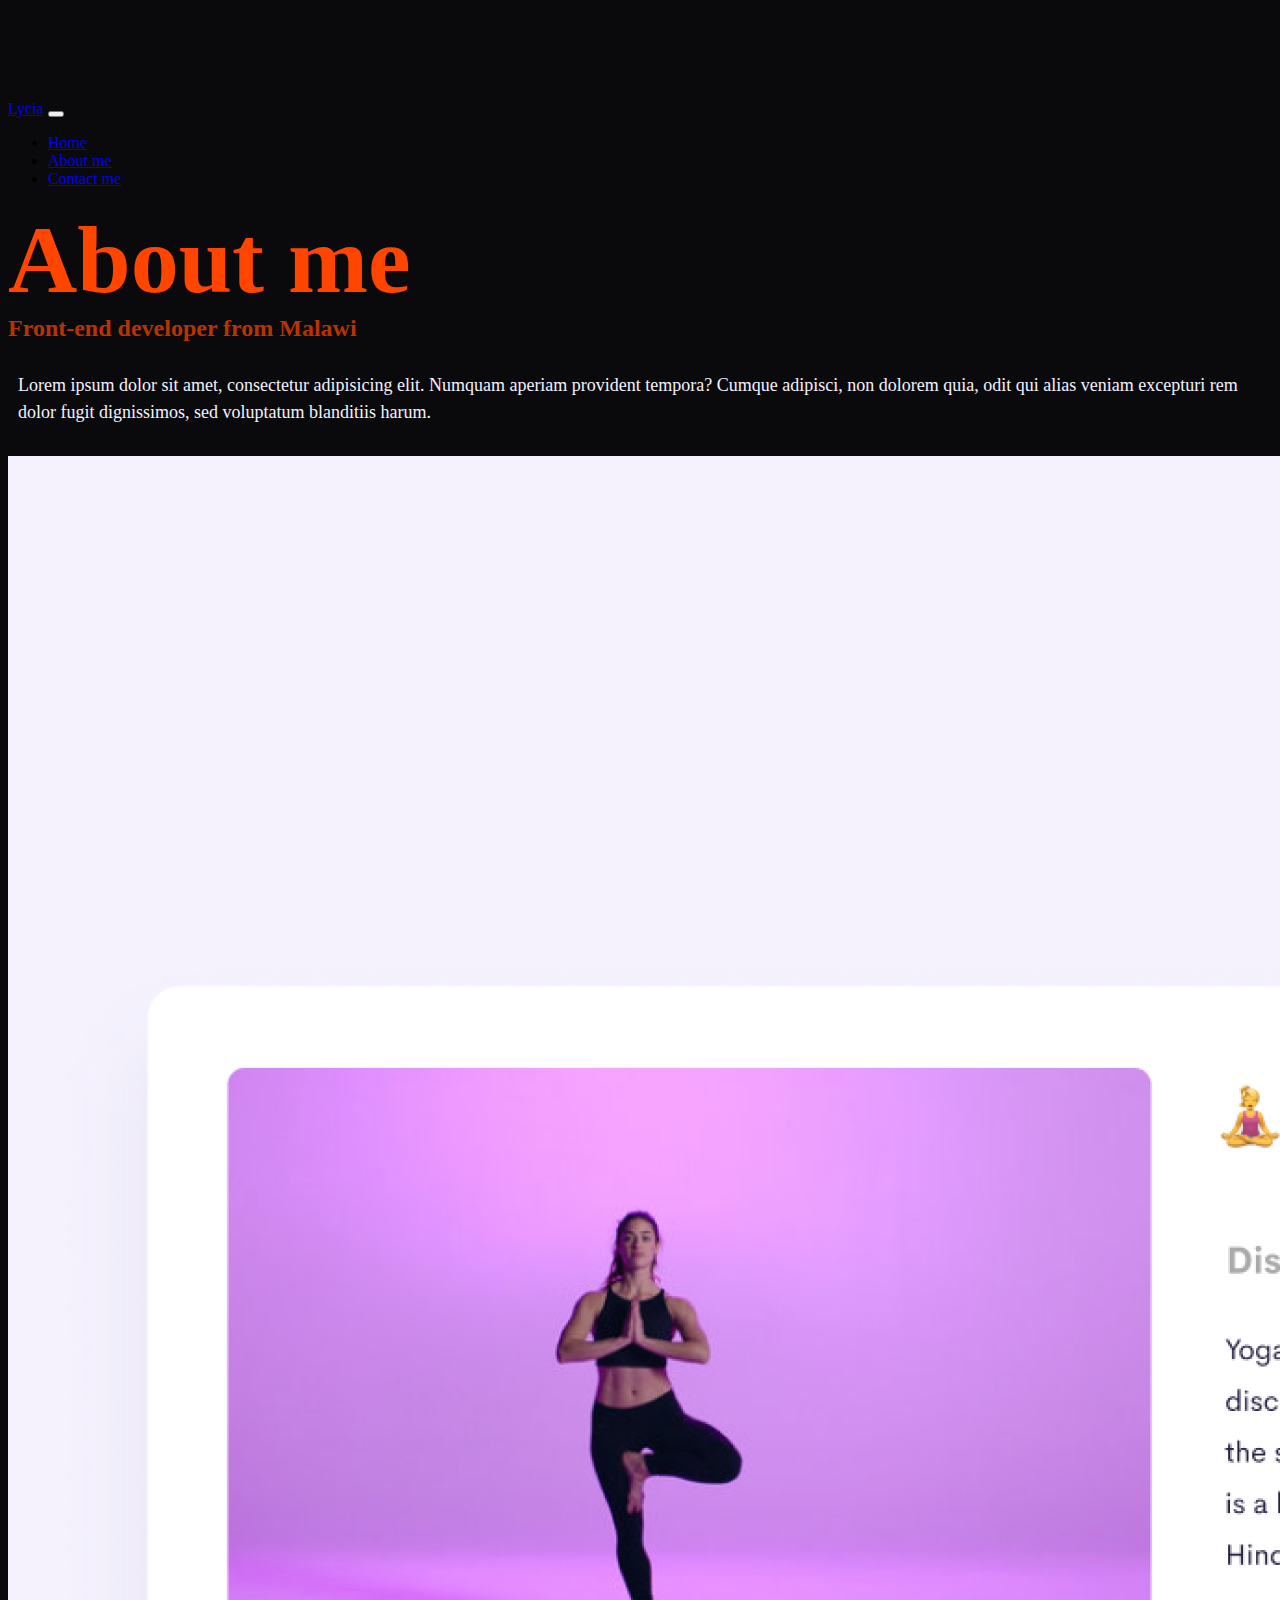
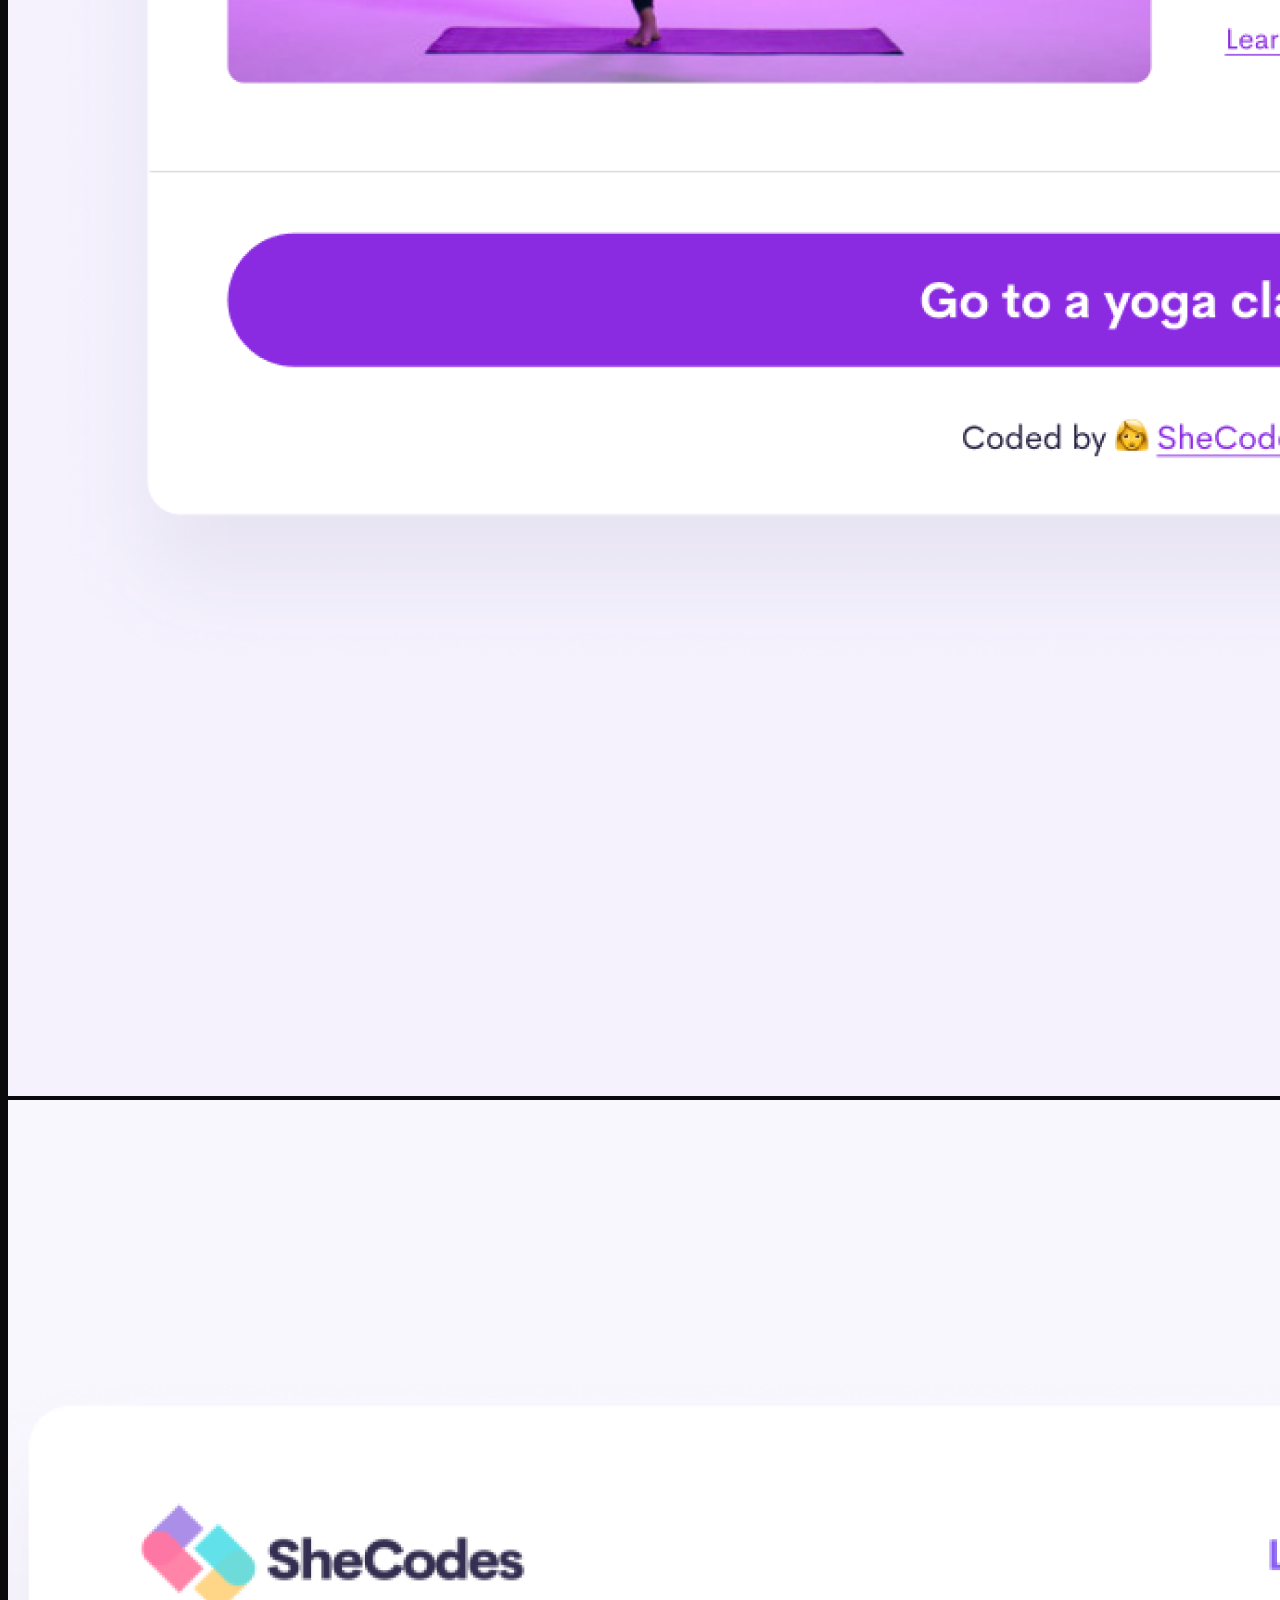
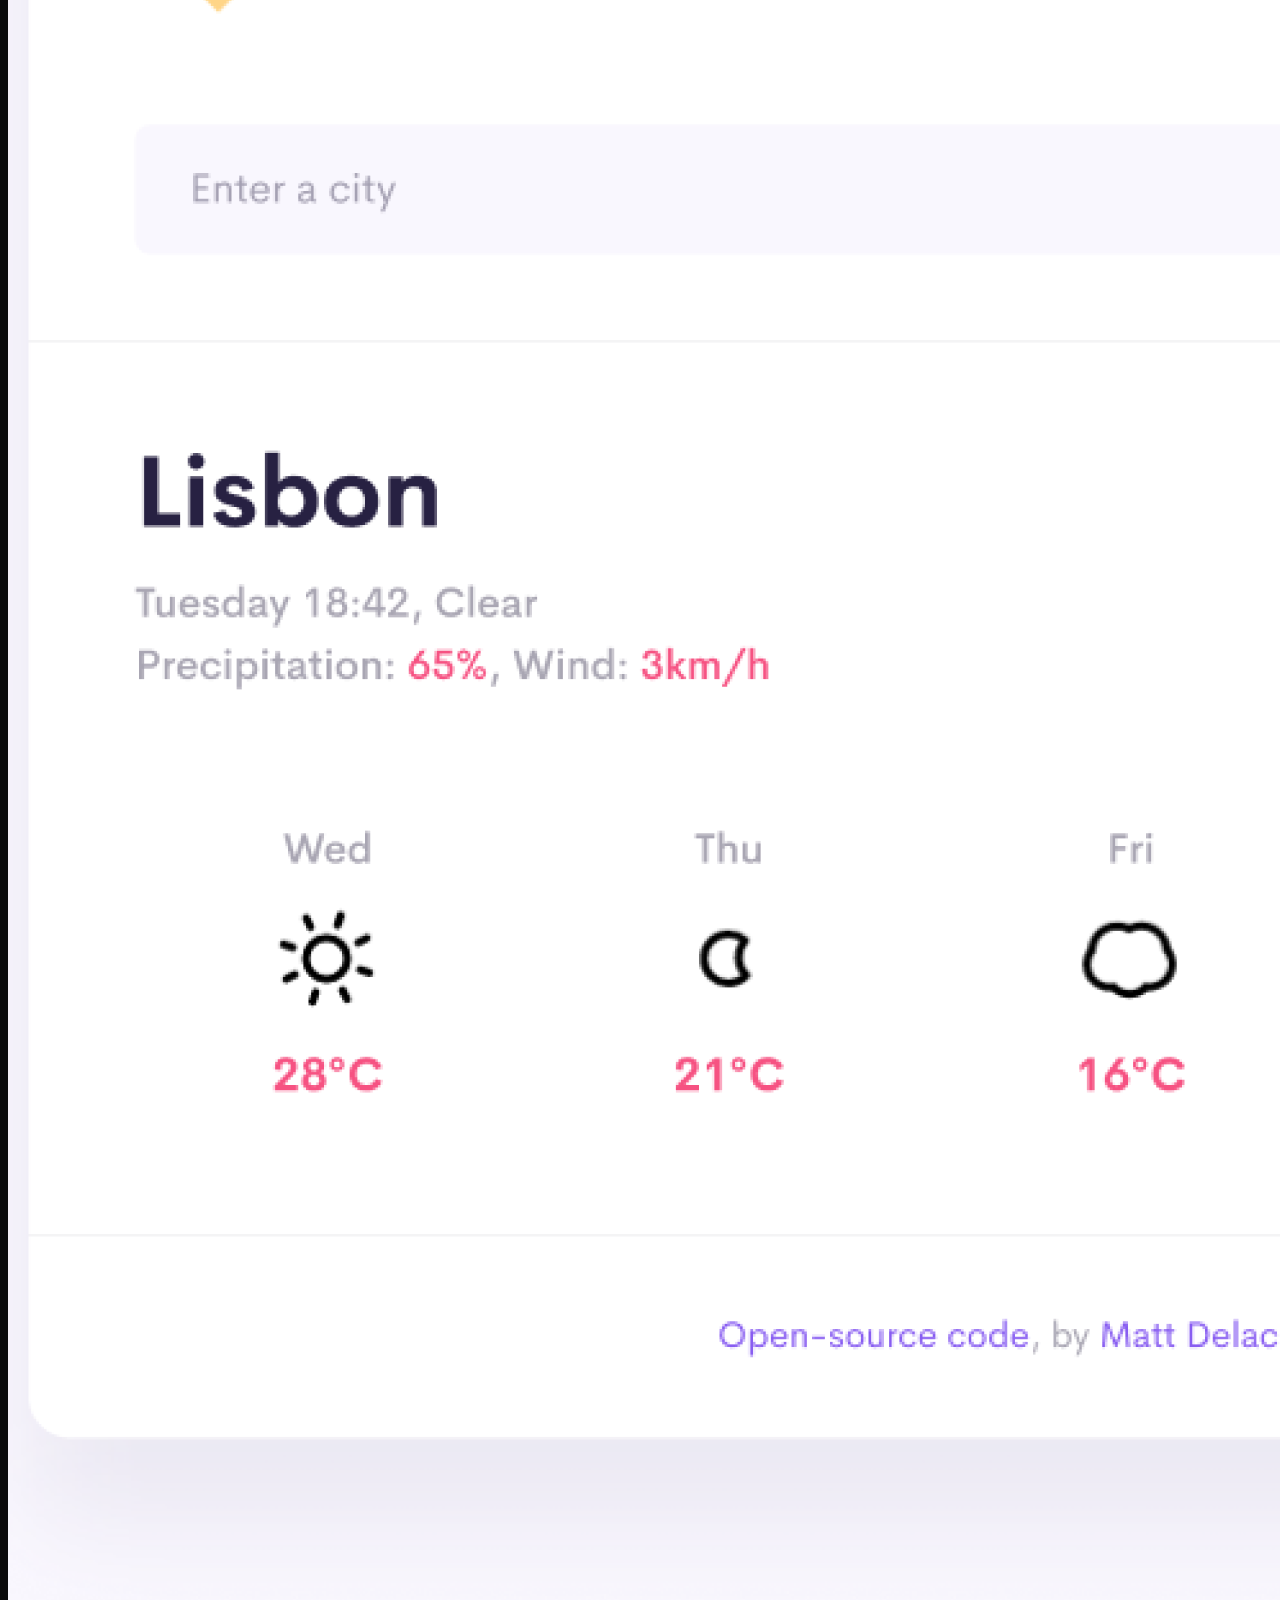
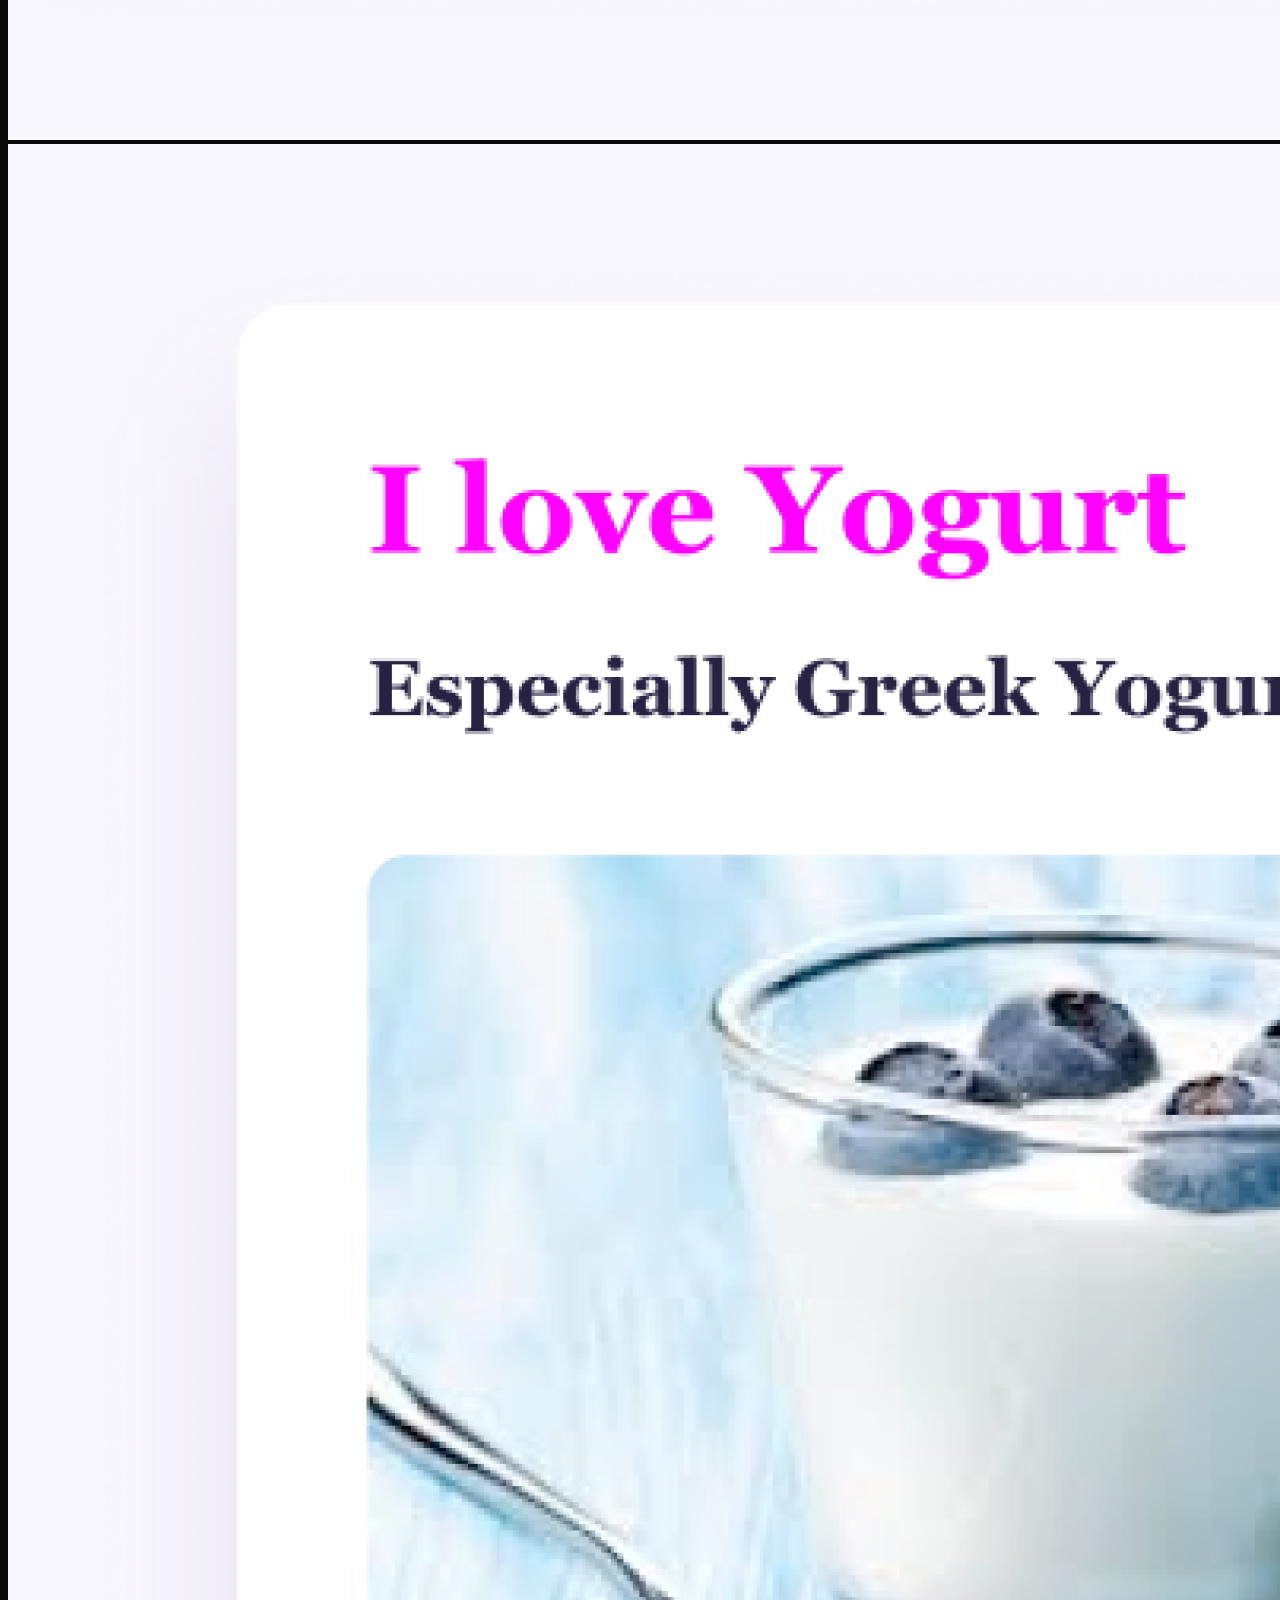
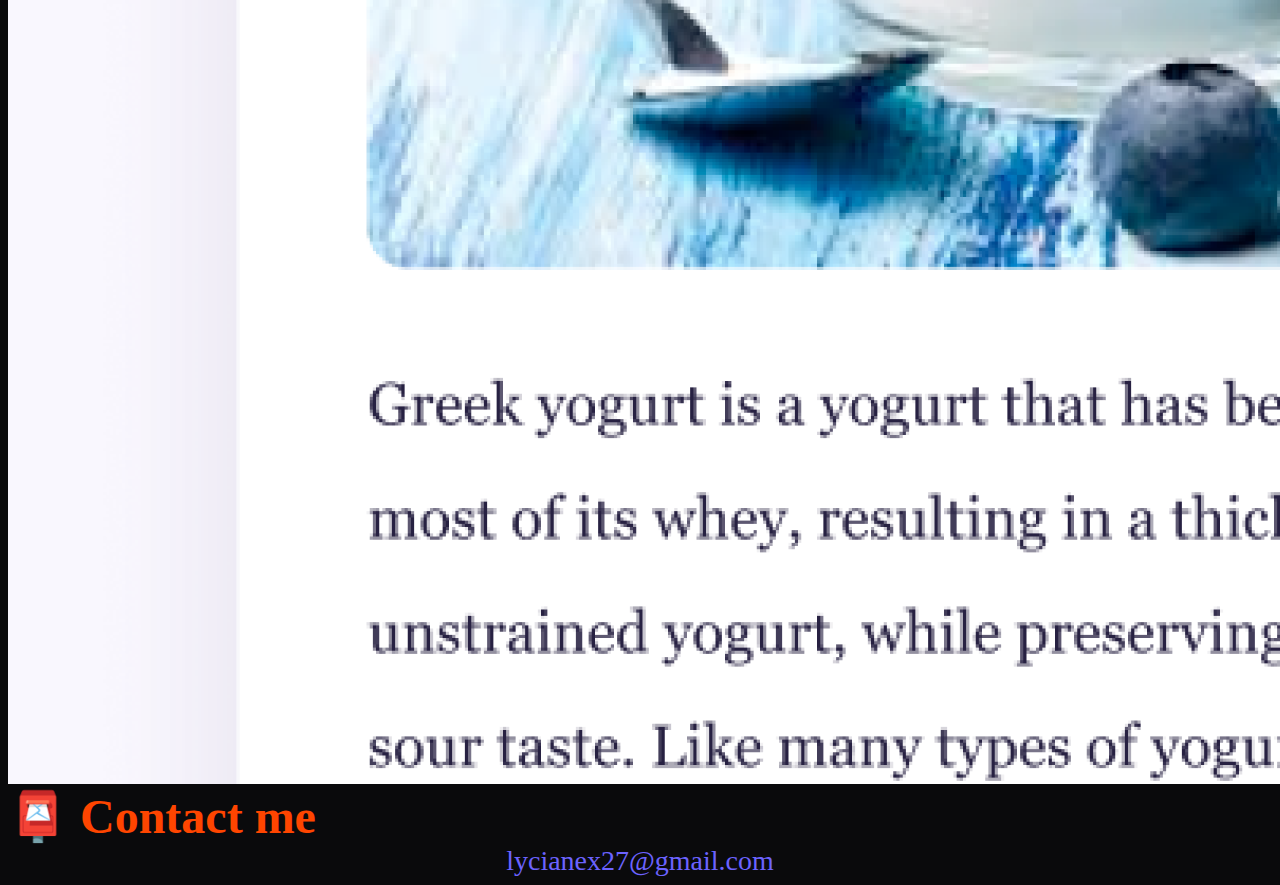
<file: about.html>
<!DOCTYPE html>
<html lang="en">
  <head>
    <script
      async
      src="https://www.googletagmanager.com/gtag/js?id=G-26MKZVPYG3"
    ></script>
    <script>
      window.dataLayer = window.dataLayer || [];
      function gtag() {
        dataLayer.push(arguments);
      }
      gtag("js", new Date());

      gtag("config", "G-26MKZVPYG3");
    </script>
    <meta charset="UTF-8" />
    <meta http-equiv="X-UA-Compatible" content="IE=edge" />
    <meta
      name="description"
      content="Responsive websites freelance web designer"
    />
    <link
      href="https://cdn.jsdelivr.net/npm/bootstrap@5.0.0-beta2/dist/css/bootstrap.min.css"
      rel="stylesheet"
      integrity="sha384-BmbxuPwQa2lc/FVzBcNJ7UAyJxM6wuqIj61tLrc4wSX0szH/Ev+nYRRuWlolflfl"
      crossorigin="anonymous"
    />
    <script
      src="https://cdn.jsdelivr.net/npm/bootstrap@5.0.0-beta2/dist/js/bootstrap.bundle.min.js"
      integrity="sha384-b5kHyXgcpbZJO/tY9Ul7kGkf1S0CWuKcCD38l8YkeH8z8QjE0GmW1gYU5S9FOnJ0"
      crossorigin="anonymous"
    ></script>
    <link rel="stylesheet" href="style.css" />
    <title>About Lycia</title>
  </head>
  <body>
    <nav class="navbar navbar-expand-lg navbar-light bg-light fixed-top">
      <div class="container">
        <a class="navbar-brand" href="index.html">Lycia</a>
        <button
          class="navbar-toggler"
          type="button"
          data-bs-toggle="collapse"
          data-bs-target="#navbarNav"
          aria-controls="navbarNav"
          aria-expanded="false"
          aria-label="Toggle navigation"
        >
          <span class="navbar-toggler-icon"></span>
        </button>
        <div class="collapse navbar-collapse" id="navbarNav">
          <ul class="navbar-nav">
            <li class="nav-item">
              <a class="nav-link" aria-current="page" href="index.html">Home</a>
            </li>
            <li class="nav-item">
              <a class="nav-link active" href="about.html">About me</a>
            </li>
            <li class="nav-item">
              <a class="nav-link" href="about.html#contact">Contact me</a>
            </li>
          </ul>
        </div>
      </div>
    </nav>
    <h1 class="text-center">About me</h1>
    <h3 class="text-center">Front-end developer from Malawi</h3>
    <div class="about-paragraphs text-center">
      <p>
        Lorem ipsum dolor sit amet, consectetur adipisicing elit. Numquam
        aperiam provident tempora? Cumque adipisci, non dolorem quia, odit qui
        alias veniam excepturi rem dolor fugit dignissimos, sed voluptatum
        blanditiis harum.
      </p>
    </div>
    <div class="container">
      <div class="row">
        <div class="col-sm-4">
          <img src="images/yoga.png" class="img-fluid p-2 shadow rounded" />
        </div>
        <div class="col-sm-4">
          <img src="images/weather.png" class="img-fluid p-2 shadow rounded" />
        </div>
        <div class="col-sm-4">
          <img src="images/yogurt.png" class="img-fluid p-2 shadow rounded" />
        </div>
      </div>
    </div>
    <div id="contact" class="mt-5">
      <h2 class="text-center">📮 Contact me</h2>
      <a href="mailto:/lycianex27@gmail.com" class="email-link">
        lycianex27@gmail.com</a
      >
    </div>
  </body>
</html>
</file>
<file: style.css>
:root {
  --primary-color: #6c63ff;
  --secondary-color: #f5f2fe;
  --box-shadow: 0 5px 10px rgba(0, 0, 0, 0.3);
}

body {
  margin-top: 100px;
  background: #0a0a0c;
}

h1,
h2,
h3 {
  margin: 0;
  color: orangered;
}

h1 {
  font-size: 96px;
}

h2 {
  font-size: 48px;
}

h3 {
  font-size: 24px;
  opacity: 0.7;
}

p {
  font-size: 18px;
  line-height: 1.5;
  color: #f5f2fe;
}

.navigation-links {
  display: flex;
  margin-top: 40px;
  justify-content: center;
}

.navigation-links a {
  margin: 20px;
}

.primary-link {
  border-radius: 4px;
  padding: 20px 15px;
  text-decoration: none;
  text-transform: capitalize;
  background: var(--primary-color);
  box-shadow: var(--box-shadow);
  color: white;
}

.secondary-link {
  border-radius: 4px;
  padding: 20px 15px;
  text-decoration: none;
  text-transform: capitalize;
  color: var(--primary-color);
  border: 1px solid var(--primary-color);
}

.homepage-link {
  color: var(--primary-color);
  text-align: center;
  display: block;
}

.about-paragraphs {
  margin: 30px 0;
}

.about-paragraphs p {
  margin: 10px;
}

.email-link {
  display: flex;
  justify-content: center;
  color: var(--primary-color);
  font-size: 28px;
  text-decoration: none;
}

.email-link:hover {
  text-decoration: underline;
}
@media (max-width: 500px) {
  body {
    background: #f2f2f5;
  }
  p {
    color: #0a0a0c;
  }
  h1,
  h2,
  h3 {
    color: violet;
  }
}
</file>
